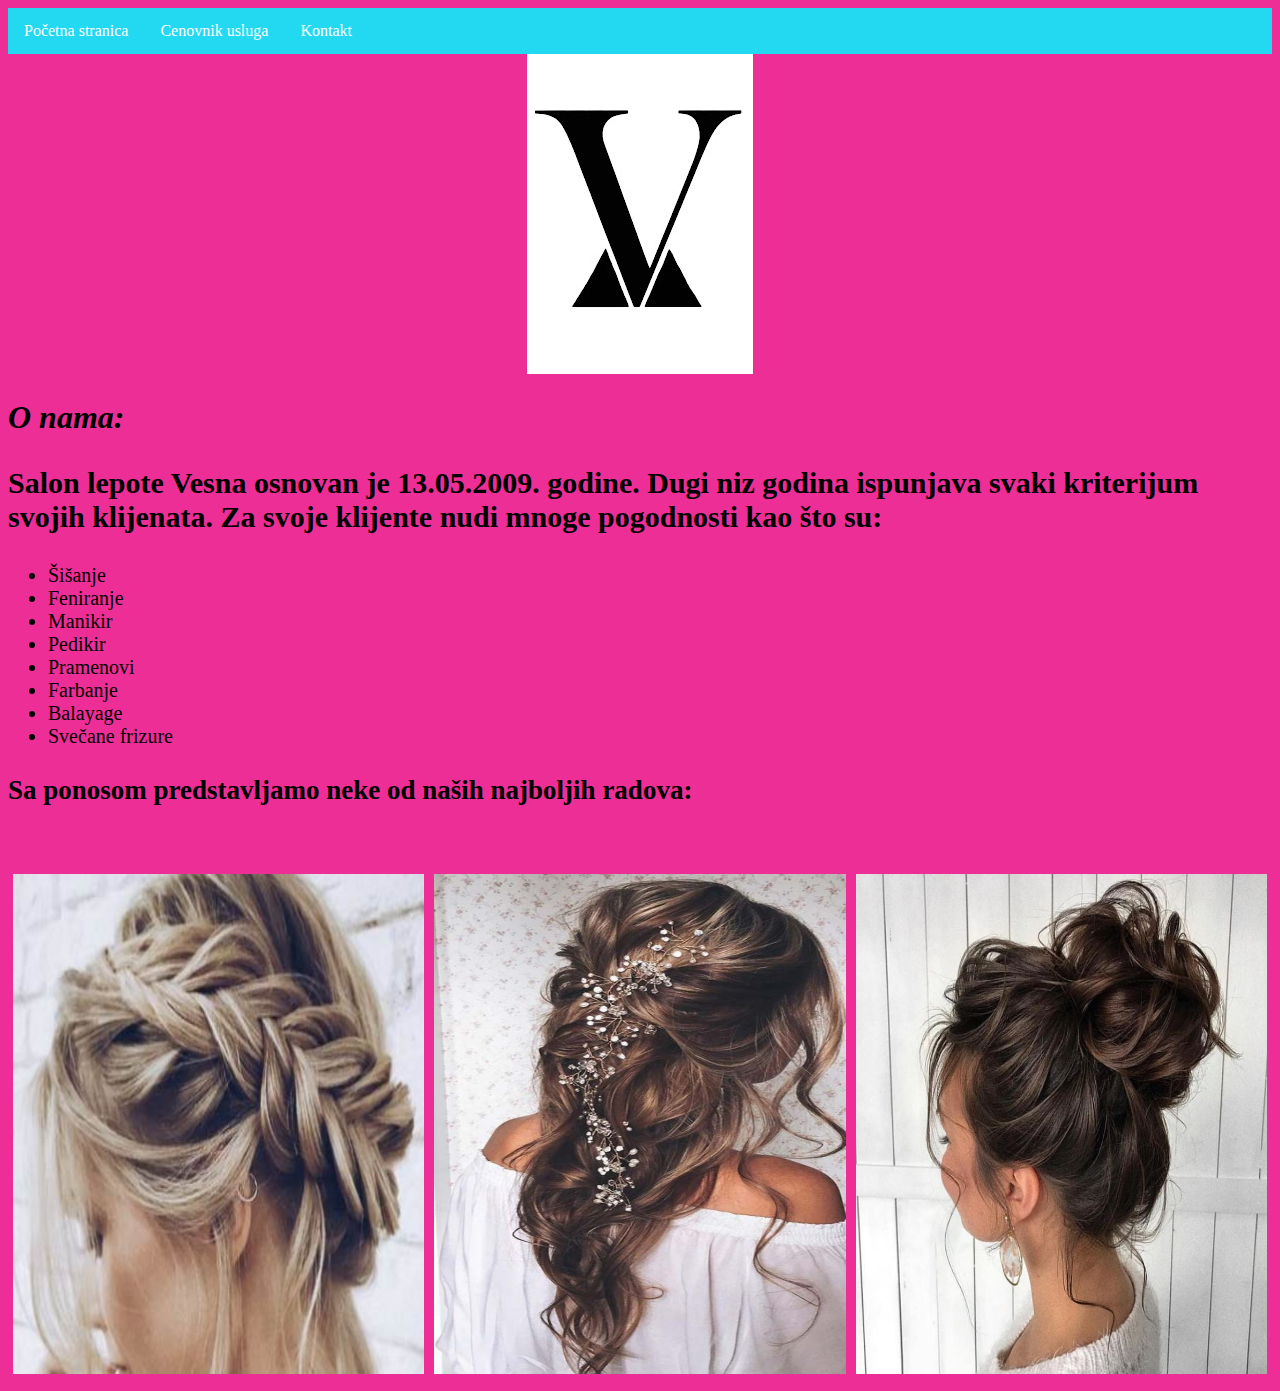
<file: index.html>
<!DOCTYPE html>
<html lang="en">

<head>
 <meta charset="UTF-8">
 <meta http-equiv="X-UA-Compatible" content="IE=edge">
 <meta name="viewport" content="width=device-width, initial-scale=1.0">
 <link rel="stylesheet" href="style.css">
 <style>
    h1{font-style: italic;}
    h3{font-family: 'Times New Roman';
    font-size: 30px;}
 </style>
 <title>Salon lepote Vesna</title>
</head>


<body>
    <ul class="meni">
    <nav>
     <li class="menili"><a href="index.html">Početna stranica</a></li> 
     <li class="menili"><a href="cenovnik usluga.html">Cenovnik usluga</a></li> 
     <li class="menili"><a href="kontakt.html">Kontakt</a></li> 
    </nav>
    </ul>

    
    <div class="logo">
 <img src="slovo v.jpg" title="Logo salona"> 
 </div>

<h1 class="nama">O nama:</h1>

<h3>Salon lepote Vesna osnovan je 13.05.2009. godine. Dugi niz godina ispunjava svaki kriterijum svojih klijenata. Za svoje klijente nudi mnoge pogodnosti kao što su:</h3>

<ul class="lista">
    <li>Šišanje</li>
    <li>Feniranje</li>
    <li>Manikir</li>
    <li>Pedikir</li>
    <li>Pramenovi</li>
    <li>Farbanje</li>
    <li>Balayage</li>
    <li>Svečane frizure</li>
</ul>


<p>Sa ponosom predstavljamo neke od naših najboljih radova:</p>
<br>
<br>

<div class="sls">
<div class="sl">
<img class="friz1" src="friz1.jpg"> </div>
<div class=" sl">
<img class="friz2" src="friz2.jpg"> </div>
<div class="sl">
<img class="friz3" src="friz3.jpg"> </div>
</div>
</body>
</html>
</file>
<file: style.css>
.meni {
    list-style-type: none;
  margin: 0;
  padding: 0;
  overflow: hidden;
  background-color: rgb(35, 217, 241);
}
.menili {
    float: left;
  }
  
li a {
    display: block;
  color: white;
  text-align: center;
  padding: 14px 16px;
  text-decoration: none;
  }

li a:hover {
    background-color: #111;
  }

.logo {
    text-align: center;
}

body {
    background-color: rgba(235, 13, 135, 0.863);
}

.lista {
    font-family: Verdana;
    font-size: 20px;
}

p {
    font-family: 'Times New Roman';
    font-size: 27px;
    font-weight: bold;
}

.sls {
    display: flex;
}

.sl {
    flex: 33.33%;
  padding: 5px;
}

.friz1{
  width: 100%;
  height: 500px;
}
.friz2{
  width: 100%;
  height: 500px;
}
.friz3{
  width: 100%;
  height: 500px;
}

.cenovnikh1{
  text-align: center;
  color: blue;
}

.svezaj{
  text-align: center;
}

.cenovnik{
  position: relative;
  display: inline-block;
}

.usluge{
  background-color: blue;
  color: white;
  font-weight: bold;
  padding: 16px;
  font-size: 16px;
  border: none;
}

.ispod{
  display: none;
  position: absolute;
  background-color: aqua;
  min-width: 160px;
  z-index: 1;
}

.ispod a:hover {background-color: red;}
.cenovnik:hover .ispod {display: block;}
.cenovnik:hover .usluge {background-color: aquamarine;}

.cenovnik1{
  position: relative;
  display: inline-block;
}

.usluge1{
  background-color: blue;
  color: white;
  font-weight: bold;
  padding: 16px;
  font-size: 16px;
  border: none;
}

.ispod1{
  display: none;
  position: absolute;
  background-color: aqua;
  min-width: 160px;
  z-index: 1;
}

.ispod1 a:hover {background-color: red;}
.cenovnik1:hover .ispod1 {display: block;}
.cenovnik1:hover .usluge1 {background-color: aquamarine;}

.cenovnik2{
  position: relative;
  display: inline-block;
}

.usluge2{
  background-color: blue;
  color: white;
  font-weight: bold;
  padding: 16px;
  font-size: 16px;
  border: none;
}

.ispod2{
  display: none;
  position: absolute;
  background-color: aqua;
  min-width: 160px;
  z-index: 1;
}

.ispod2 a:hover {background-color: red;}
.cenovnik2:hover .ispod2 {display: block;}
.cenovnik2:hover .usluge2 {background-color: aquamarine;}

.cenovnik3{
  position: relative;
  display: inline-block;
}

.usluge3{
  background-color: blue;
  color: white;
  font-weight: bold;
  padding: 16px;
  font-size: 16px;
  border: none;
}

.ispod3{
  display: none;
  position: absolute;
  background-color: aqua;
  min-width: 160px;
  z-index: 1;
}

.ispod3 a:hover {background-color: red;}
.cenovnik3:hover .ispod3 {display: block;}
.cenovnik3:hover .usluge3 {background-color: aquamarine;}

.cenovnik4{
  position: relative;
  display: inline-block;
}

.usluge4{
  background-color: blue;
  color: white;
  font-weight: bold;
  padding: 16px;
  font-size: 16px;
  border: none;
}

.ispod4{
  display: none;
  position: absolute;
  background-color: aqua;
  min-width: 160px;
  z-index: 1;
}

.ispod4 a:hover {background-color: red;}
.cenovnik4:hover .ispod4 {display: block;}
.cenovnik4:hover .usluge4 {background-color: aquamarine;}

.cenovnik5{
  position: relative;
  display: inline-block;
}

.usluge5{
  background-color: blue;
  color: white;
  font-weight: bold;
  padding: 16px;
  font-size: 16px;
  border: none;
}

.ispod5{
  display: none;
  position: absolute;
  background-color: aqua;
  min-width: 160px;
  z-index: 1;
}

.ispod5 a:hover {background-color: red;}
.cenovnik5:hover .ispod5 {display: block;}
.cenovnik5:hover .usluge5 {background-color: aquamarine;}

@media screen and (max-width: 600px) {
  .svezaj {
    float: none;
    width: 100%;
  }
}

.friz4{
  width: 100%;
  height: 700px;
}

.forma{
  border: solid 3px black;
  padding: 15px;
}
</file>
